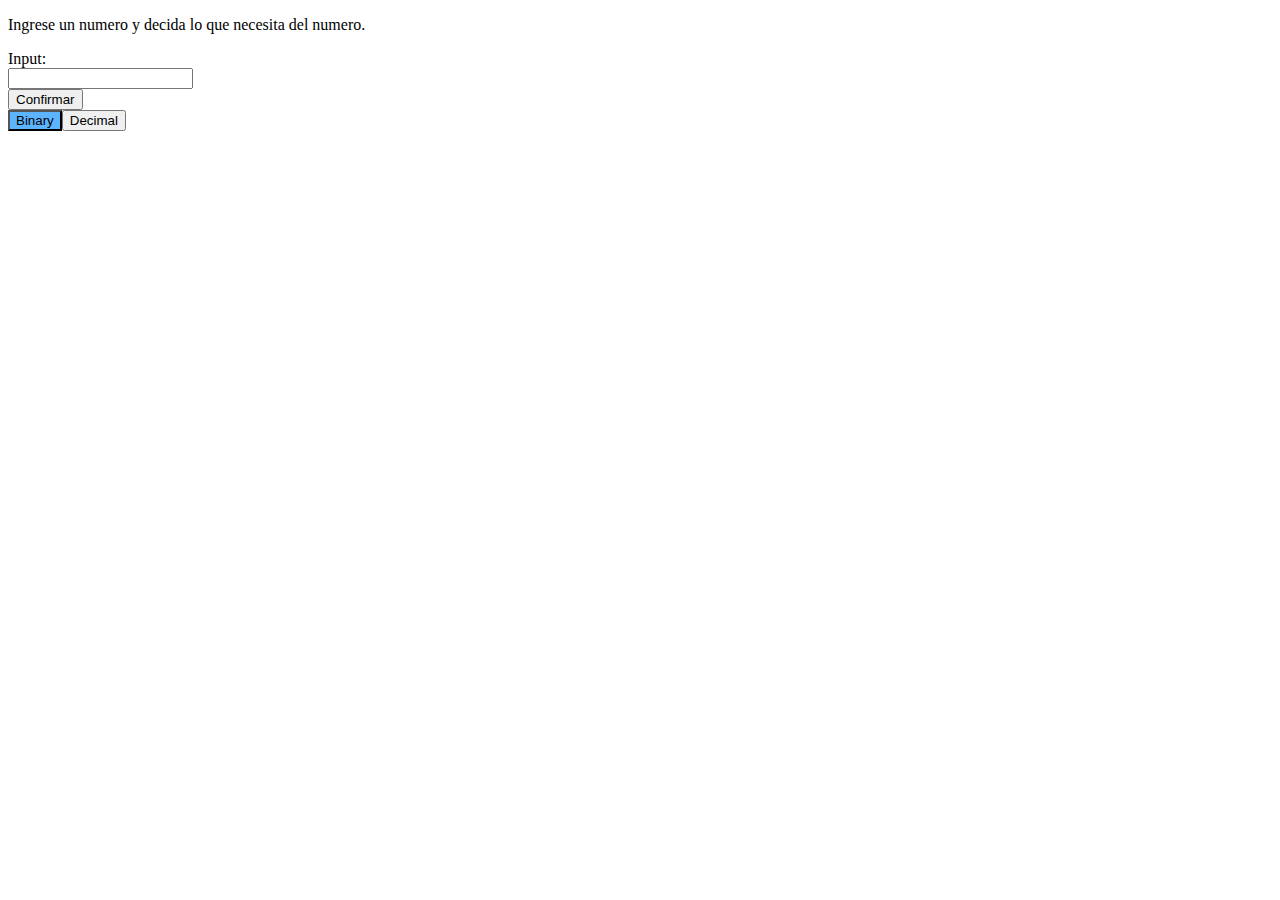
<file: Nuevo/index.html>
<!DOCTYPE html>
<html>
    <script
      src="https://code.jquery.com/jquery-3.2.1.min.js"
      integrity="sha256-hwg4gsxgFZhOsEEamdOYGBf13FyQuiTwlAQgxVSNgt4="
      crossorigin="anonymous"></script>
      <style>
          .active {
            background-color: #5CB4FF;
          }
          #answer {
            font-size: 24px;
            color: #0C287D;
          }
      </style>
    <head>
        <title>Converter OC</title>
    </head>

    <body>
        <p>Ingrese un numero y decida lo que necesita del numero.</p>
        <label>Input:</label><br>
        <input type="text" id="user_input" /><br>
        <button id="push_button">Confirmar</button><br>
        <button id="binary" class="active">Binary</button><button id="decimal" class="">Decimal</button>
        <div id="answer"></div>
        <script>
            jQuery( document ).ready( function() {

                $( '#push_button' ).on( 'click', function() {
                    var num_to_convert = $( '#user_input' ).val();
                    var num_type = $( '.active' ).attr( 'id' );
                    var ret_str = '';
                    var contador = false;
                    var probando = 3;
                    if( num_type == 'binary' )
                    {
                        probando += ( 1);
                        while( num_to_convert >= 1 )
                        {
                            
                            ret_str += ( num_to_convert % 2 );

                            if( ( num_to_convert % 2 ) == 1 )
                            {   
                                num_to_convert--;
                            }
                            num_to_convert /= 2;
                        }
                        $( '#answer' ).html( ret_str.split( '' ).reverse().join( '' ) );
                        $( '#answer' ).html( ret_str.split( '' ).reverse().join( '' ) );
                    }
                    else if( num_type == 'decimal' )
                    {
                        var num_to_convert = $( '#user_input' ).val();
                        var power_of = 0;
                        var ret_num = 0;
                        var valid_num = true;
                        num_to_convert.split( '' ).reverse().forEach( function( value, index ) {
                            if( value != 0 && value != 1 )
                            {
                                $( '#answer' ).html( 'Su numero ingresado no está en formato binario. Vuelva a intentarlo con el formato adecuado. .' );
                                valid_num = false;
                            }
                            if( value == 1 )
                            {
                                ret_num += Math.pow( 2, power_of );
                            }
                            power_of++;
                        } );
                        if( valid_num )
                        {
                            $( '#answer' ).html( ret_num );
                        }
                    }
                    else
                    {
                        $( '#answer' ).html( 'Error...' );
                    }

                } );

                $( '#binary' ).on( 'click', function() {
                    $( '#decimal' ).removeClass( 'active' );
                    $( this ).addClass( 'active' );
                } );

                $( '#decimal' ).on( 'click', function() {
                    $( '#binary' ).removeClass( 'active' );
                    $( this ).addClass( 'active' );
                } );

            } );
        </script>
    </body>
</html>
</file>
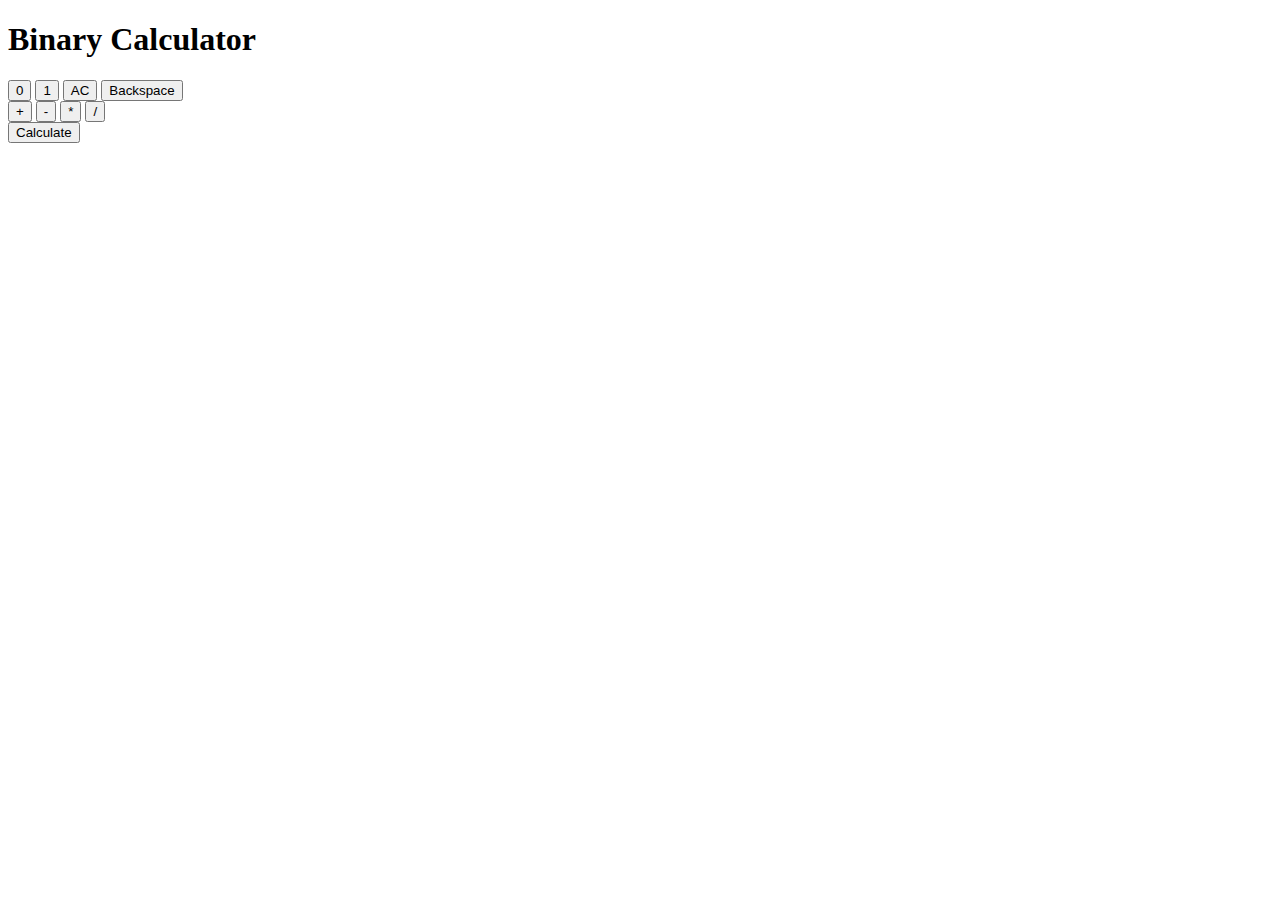
<file: index2.html>
<!DOCTYPE html> 
<html> 
    <head> 
        <meta charset="utf-8" /> 
        <title>Binary Calculator</title> 
        
        <!--Bootstrap 4 CSS CDN -->
        <link rel="stylesheet" 
              href= 
"https://cdn.jsdelivr.net/npm/bootstrap@4.5.3/dist/css/bootstrap.min.css" 
              integrity= 
"sha384-TX8t27EcRE3e/ihU7zmQxVncDAy5uIKz4rEkgIXeMed4M0jlfIDPvg6uqKI2xXr2" 
              crossorigin="anonymous" /> 
    </head> 
  
    <body> 
        <div class="container"> 
            <div class="jumbotron"> 
                <h1>Binary Calculator</h1> 
                <div id="output"></div> 
                <div class="container mt-2"> 
                    <div class="row"> 
                        <div class="col-12"> 
                            <button type="button" 
                                    class="btn btn-light" 
                                    onclick="input('0')"> 
                                      0</button> 
                            <button type="button" 
                                    class="btn btn-light" 
                                    onclick="input('1')"> 
                                      1</button> 
                            <button type="button" 
                                    class="btn btn-danger float-right ml-2" 
                                    onclick="cls()"> 
                                      AC</button> 
                            <button type="button" 
                                    class="btn btn-warning float-right" 
                                    onclick="backspace()"> 
                                      Backspace</button> 
                        </div> 
                    </div> 
                    <div class="row mt-2"> 
                        <div class="col-12"> 
                            <button type="button" 
                                    class="btn btn-info" 
                                    onclick="input('+')">+</button> 
                            <button type="button"
                                    class="btn btn-info" 
                                    onclick="input('-')">-</button> 
                            <button type="button" 
                                    class="btn btn-info" 
                                    onclick="input('*')">*</button> 
                            <button type="button" 
                                    class="btn btn-info" 
                                    onclick="input('/')">/</button> 
                        </div> 
                    </div> 
                    <div class="row mt-2"> 
                        <div class="col-12"> 
                            <button type="button" 
                                    class="btn btn-success" 
                                    onclick="calculate()">Calculate</button> 
                        </div> 
                    </div> 
                </div> 
            </div> 
        </div> 
        <!--jquery and popper.js cdn -->
        <script src= 
"https://code.jquery.com/jquery-3.5.1.slim.min.js" 
                integrity= 
"sha384-DfXdz2htPH0lsSSs5nCTpuj/zy4C+OGpamoFVy38MVBnE+IbbVYUew+OrCXaRkfj" 
                crossorigin="anonymous"></script> 
        <script src= 
"https://cdn.jsdelivr.net/npm/bootstrap@4.5.3/dist/js/bootstrap.bundle.min.js" 
                integrity= 
"sha384-ho+j7jyWK8fNQe+A12Hb8AhRq26LrZ/JpcUGGOn+Y7RsweNrtN/tE3MoK7ZeZDyx" 
                crossorigin="anonymous"></script> 
    </body> 
</html>
</file>
